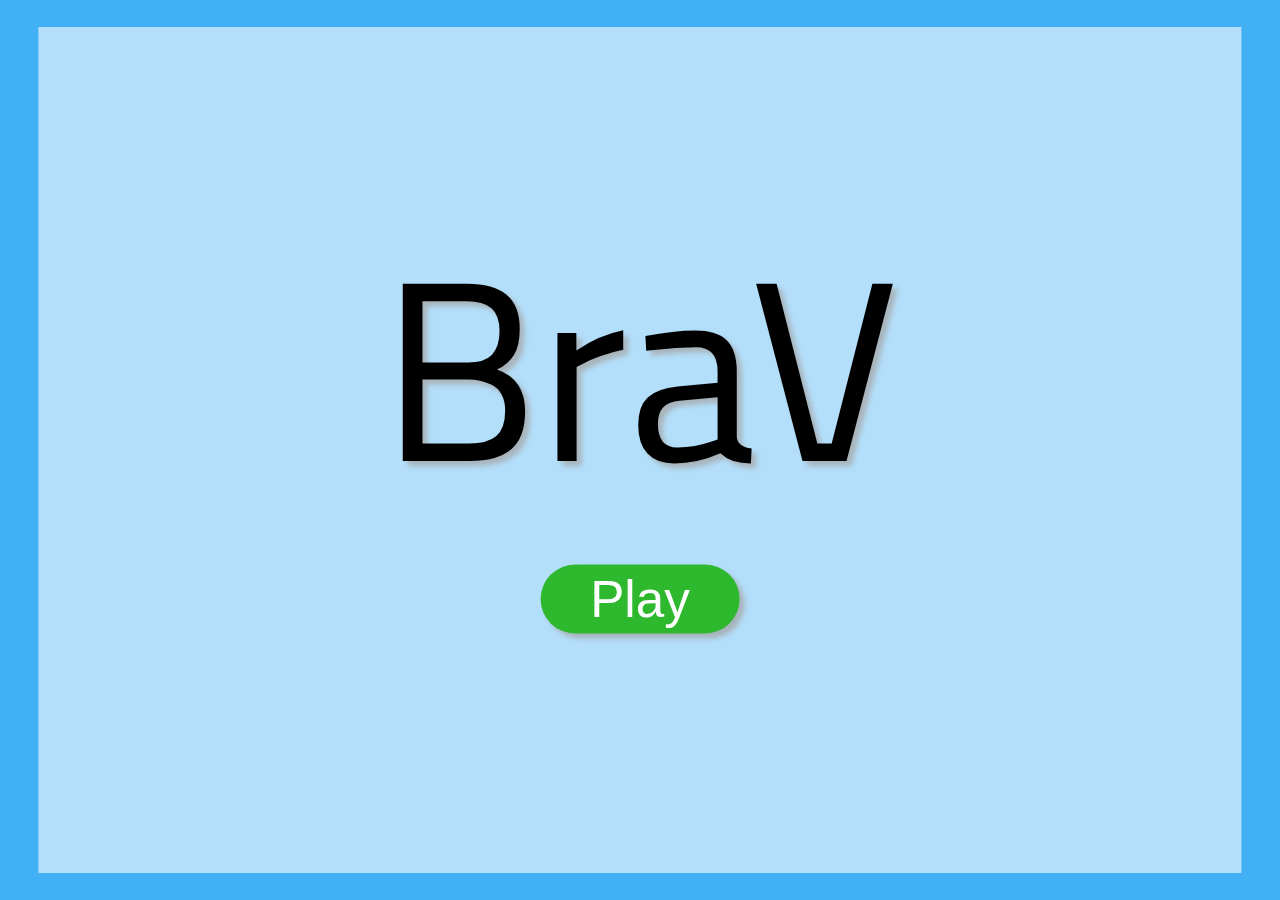
<file: index.html>
<!DOCTYPE html>
<html>
<head>
	<title>BraV | Home</title>
	<link rel="stylesheet" type="text/css" href="home_css.css">
	<link href="https://fonts.googleapis.com/css?family=Roboto" rel="stylesheet">
	<link href="https://fonts.googleapis.com/css?family=Titillium+Web:900" rel="stylesheet">
	<meta name="viewport" content="width=device-width, initial-scale=1.0">
</head>
<body>
	<div class=main>
		<div class="content">
			BraV
		<div id="now"><a href="login.html" id="play_a"><button id="play">Play</button></a></div>
		</div>
		
	</div>
</body>
</html>
</file>
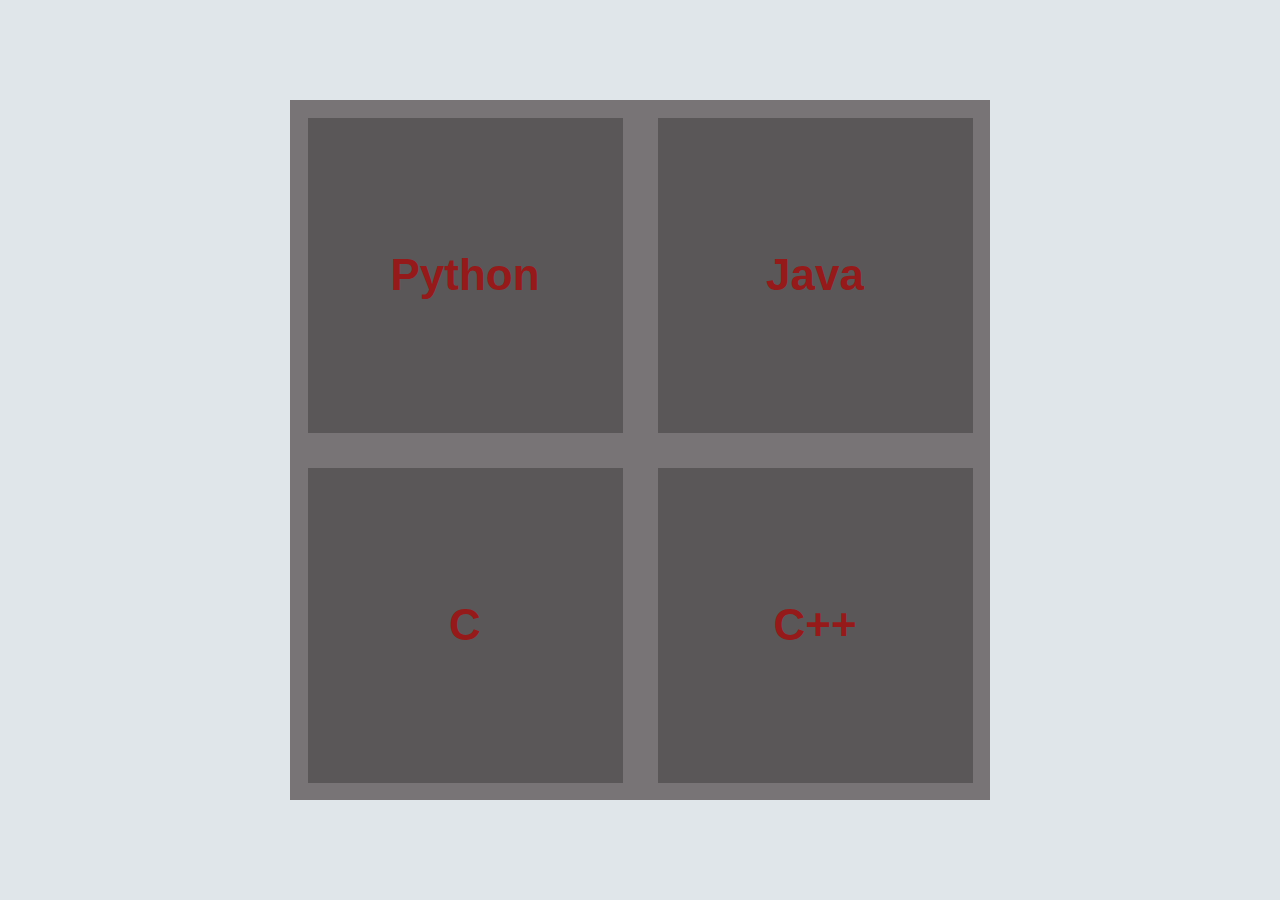
<file: subject.html>
<!DOCTYPE html>
<html>
<head>
	<title>Quizly</title>
	<link rel="stylesheet" type="text/css" href="subject_css.css">
	<link href="https://fonts.googleapis.com/css?family=Roboto" rel="stylesheet">
	<link href="https://fonts.googleapis.com/css?family=Titillium+Web:900" rel="stylesheet">
</head><body>
	<div class=main>
		<div class="content">
			<a href="python_que.html" id="play_a"><button class="play" id="a">Python</button></a><br>
			<a href="java_que.html" id="play_a"><button class="play" id="b">Java</button></a><br>
			<a href="c_que.html" id="play_a"><button class="play" id="c">C</button></a><br>
			<a href="c++_que.html" id="play_a"><button class="play" id="d">C++</button></a>
		</div>
	</div>
</body>
</html>
</file>
<file: home_css.css>
body{
	margin: 0px;
	font-family: 'Roboto', sans-serif;
	background-color: rgb(66, 176, 244);
}
.main{
	background-color: rgba(255, 255, 255,.6);
	height: 94%;
	width: 94%;
	position: absolute;
	top: 50%;
	left: 50%;
	transform: translateX(-50%) translateY(-50%);
}
#header{
	width: 100%;
}
#lead{
	position: fixed;
	top: 1%;
	right: 1%;
	border: none;
	background-color: rgba(255, 255, 255,.0);
	font-size: 30px;
	font-weight: bold;
}
#lead:hover{
	border-bottom: 2px solid; 
}
a{
	text-decoration: none;
	color: rgba(0,0,0,.8);
	font-size: 5vw;
	font-weight: bold;
	padding: 0px 8px;

}
.content{
	position: absolute;
	top: 40%;
	left: 50%;
	transform: translateY(-50%) translateX(-50%);
	text-align: center;
	font-size: 20vw;
	font-family: 'Titillium Web', sans-serif;	
	margin: 0px;
	text-shadow: 5px 5px 5px rgba(166, 166, 166,.75);
	padding: 0px;
}
#play_a{
	background: none;
	padding: 0px;
}
#play{
	background-color: rgb(46, 184, 46);
	border: none;
	border-radius: 5vw;
	color: white;
	font-size: 4vw;
	padding: 5px 50px;
	box-shadow: 5px 5px 5px rgba(166, 166, 166,.75);
	cursor: pointer;
}
#now{
	position: absolute;
	top: 40%;
	left: 50%;
	transform: translateX(-50%);
}
</file>
<file: subject_css.css>
body{
	margin: 0px;
	font-family: 'Roboto', sans-serif;
	background-color: rgb(224, 230, 234);
}
.main{
	background-color: rgba(16, 1, 1, 0.5);
	height: 700px;
	width: 700px;
	position: absolute;
	top: 50%;
	left: 50%;
	transform: translateX(-50%) translateY(-50%);
}
.content{
	position: absolute;
	height: 100%;
	width: 100%;
	text-align: center;
}
.play{
	border: 0px;
	background-color: rgba(0,0,0,.25);
	font-weight: bold;
	color: rgb(149, 26, 26);
	font-size: 44px;
	margin: 2.5% 2.5%;
	cursor: pointer;
}
#a{
	position: absolute;
	top: 0px;
	left: 0px;
	width: 45%;
	height: 45%;
	align-self: left;
}
#b{
	position: absolute;
	width: 45%;
	top: 0px;
	left: 50%;
	height: 45%;
	align-self: left;
}
#c{
	position: absolute;
	width: 45%;
	top: 50%;
	left: 0px;
	height: 45%;
	align-self: left;
}
#d{
	position: absolute;
	width: 45%;
	top: 50%;
	left: 50%;
	height: 45%;
	align-self: left;
}
</file>
